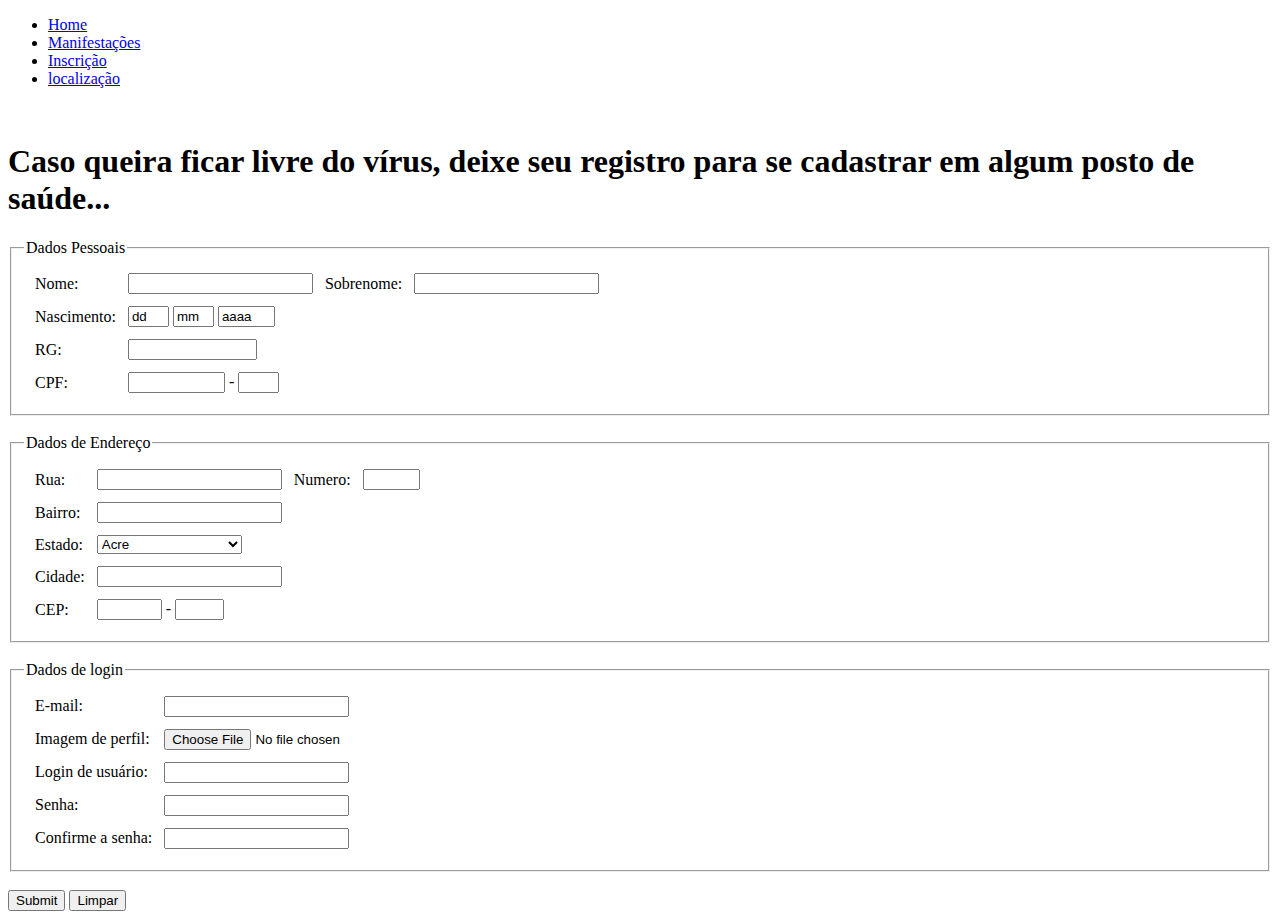
<file: kkkk/cadastro.html>
<!DOCTYPE html>
<html lang="en">
<head>
    <meta charset="UTF-8">
    <meta name="viewport" content="width=device-width, initial-scale=1.0">
    <meta http-equiv="X-UA-Compatible" content="ie=edge" id="estilo.css">
    <title> Corona vírus </title>
</head>
<body>
     <!--Menu de navegação do site-->
     <ul class="menuhorizontal">
        <li><a href="index.html"> Home </a> </li> 
        <li><a href="cidade.html"> Manifestações </a> </li>
        <li><a href="cadastro.html">  Inscrição </a> </li>
        <li><a href="localização.html"> localização </a> </li>
    </ul>
<br>
    <h1>Caso queira ficar livre do vírus, deixe seu registro para se cadastrar em algum posto de saúde...</h1>
<form action="Script_do_Formulario.php" method="post">

    <!-- DADOS PESSOAIS-->
    <fieldset>
     <legend>Dados Pessoais</legend>
     <table cellspacing="10">
      <tr>
       <td>
        <label for="nome">Nome: </label>
       </td>
       <td align="left">
        <input type="text" name="email">
       </td>
       <td>
        <label for="sobrenome">Sobrenome: </label>
       </td>
       <td align="left">
        <input type="text" name="sobrenome">
       </td>
      </tr>
      <tr>
       <td>
        <label>Nascimento: </label>
       </td>
       <td align="left">
        <input type="text" name="dia" size="2" maxlength="2" value="dd"> 
       <input type="text" name="mes" size="2" maxlength="2" value="mm"> 
       <input type="text" name="ano" size="4" maxlength="4" value="aaaa">
       </td>
      </tr>
      <tr>
       <td>
        <label for="rg">RG: </label>
       </td>
       <td align="left">
        <input type="text" name="rg" size="13" maxlength="13"> 
       </td>
      </tr>
      <tr>
       <td>
        <label>CPF:</label>
       </td>
       <td align="left">
        <input type="text" name="cpf" size="9" maxlength="9"> - <input type="text" name="cpf2" size="2" maxlength="2">
       </td>
      </tr>
     </table>
    </fieldset>
    
    <br />
    <!-- ENDEREÇO -->
    <fieldset>
     <legend>Dados de Endereço</legend>
     <table cellspacing="10">
    
      <tr>
       <td>
        <label for="rua">Rua:</label>
       </td>
       <td align="left">
        <input type="text" name="rua">
       </td>
       <td>
        <label for="numero">Numero:</label>
       </td>
       <td align="left">
        <input type="text" name="numero" size="4">
       </td>
      </tr>
      <tr>
       <td>
        <label for="bairro">Bairro: </label>
       </td>
       <td align="left">
        <input type="text" name="bairro">
       </td>
      </tr>
      <tr>
       <td>
        <label for="estado">Estado:</label>
       </td>
       <td align="left">
        <select name="estado"> 
        <option value="ac">Acre</option> 
        <option value="al">Alagoas</option> 
        <option value="am">Amazonas</option> 
        <option value="ap">Amapá</option> 
        <option value="ba">Bahia</option> 
        <option value="ce">Ceará</option> 
        <option value="df">Distrito Federal</option> 
        <option value="es">Espírito Santo</option> 
        <option value="go">Goiás</option> 
        <option value="ma">Maranhão</option> 
        <option value="mt">Mato Grosso</option> 
        <option value="ms">Mato Grosso do Sul</option> 
        <option value="mg">Minas Gerais</option> 
        <option value="pa">Pará</option> 
        <option value="pb">Paraíba</option> 
        <option value="pr">Paraná</option> 
        <option value="pe">Pernambuco</option> 
        <option value="pi">Piauí</option> 
        <option value="rj">Rio de Janeiro</option> 
        <option value="rn">Rio Grande do Norte</option> 
        <option value="ro">Rondônia</option> 
        <option value="rs">Rio Grande do Sul</option> 
        <option value="rr">Roraima</option> 
        <option value="sc">Santa Catarina</option> 
        <option value="se">Sergipe</option> 
        <option value="sp">São Paulo</option> 
        <option value="to">Tocantins</option> 
       </select>
       </td>
      </tr>
      <tr>
       <td>
        <label for="cidade">Cidade: </label>
       </td>
       <td align="left">
        <input type="text" name="cidade">
       </td>
      </tr>
      <tr>
       <td>
        <label for="cep">CEP: </label>
       </td>
       <td align="left">
        <input type="text" name="cep" size="5" maxlength="5"> - <input type="text" name="cep2" size="3" maxlength="3">
       </td>
      </tr>
     </table>
    </fieldset>
    <br />
    
    <!-- DADOS DE LOGIN -->
    <fieldset>
     <legend>Dados de login</legend>
     <table cellspacing="10">
      <tr>
       <td>
        <label for="email">E-mail: </label>
       </td>
       <td align="left">
        <input type="text" name="email">
       </td>
      </tr>
      <tr>
       <td>
        <label for="imagem">Imagem de perfil:</label>
       </td>
       <td>
        <input type="file" name="imagem" >
    
       </td>
      </tr>
      <tr>
       <td>
        <label for="login">Login de usuário: </label>
       </td>
       <td align="left">
        <input type="text" name="login">
       </td>
      </tr>
      <tr>
       <td>
        <label for="pass">Senha: </label>
       </td>
       <td align="left">
        <input type="password" name="pass">
       </td>
      </tr>
      <tr>
       <td>
        <label for="passconfirm">Confirme a senha: </label>
       </td>
       <td align="left">
        <input type="password" name="passconfirm">
       </td>
      </tr>
     </table>
    </fieldset>
    <br>
    <div class="button">
    <input type="submit">
    <input type="reset" value="Limpar">
    </form>
    </div>
    </div>
     
</body>    
</html>
</file>
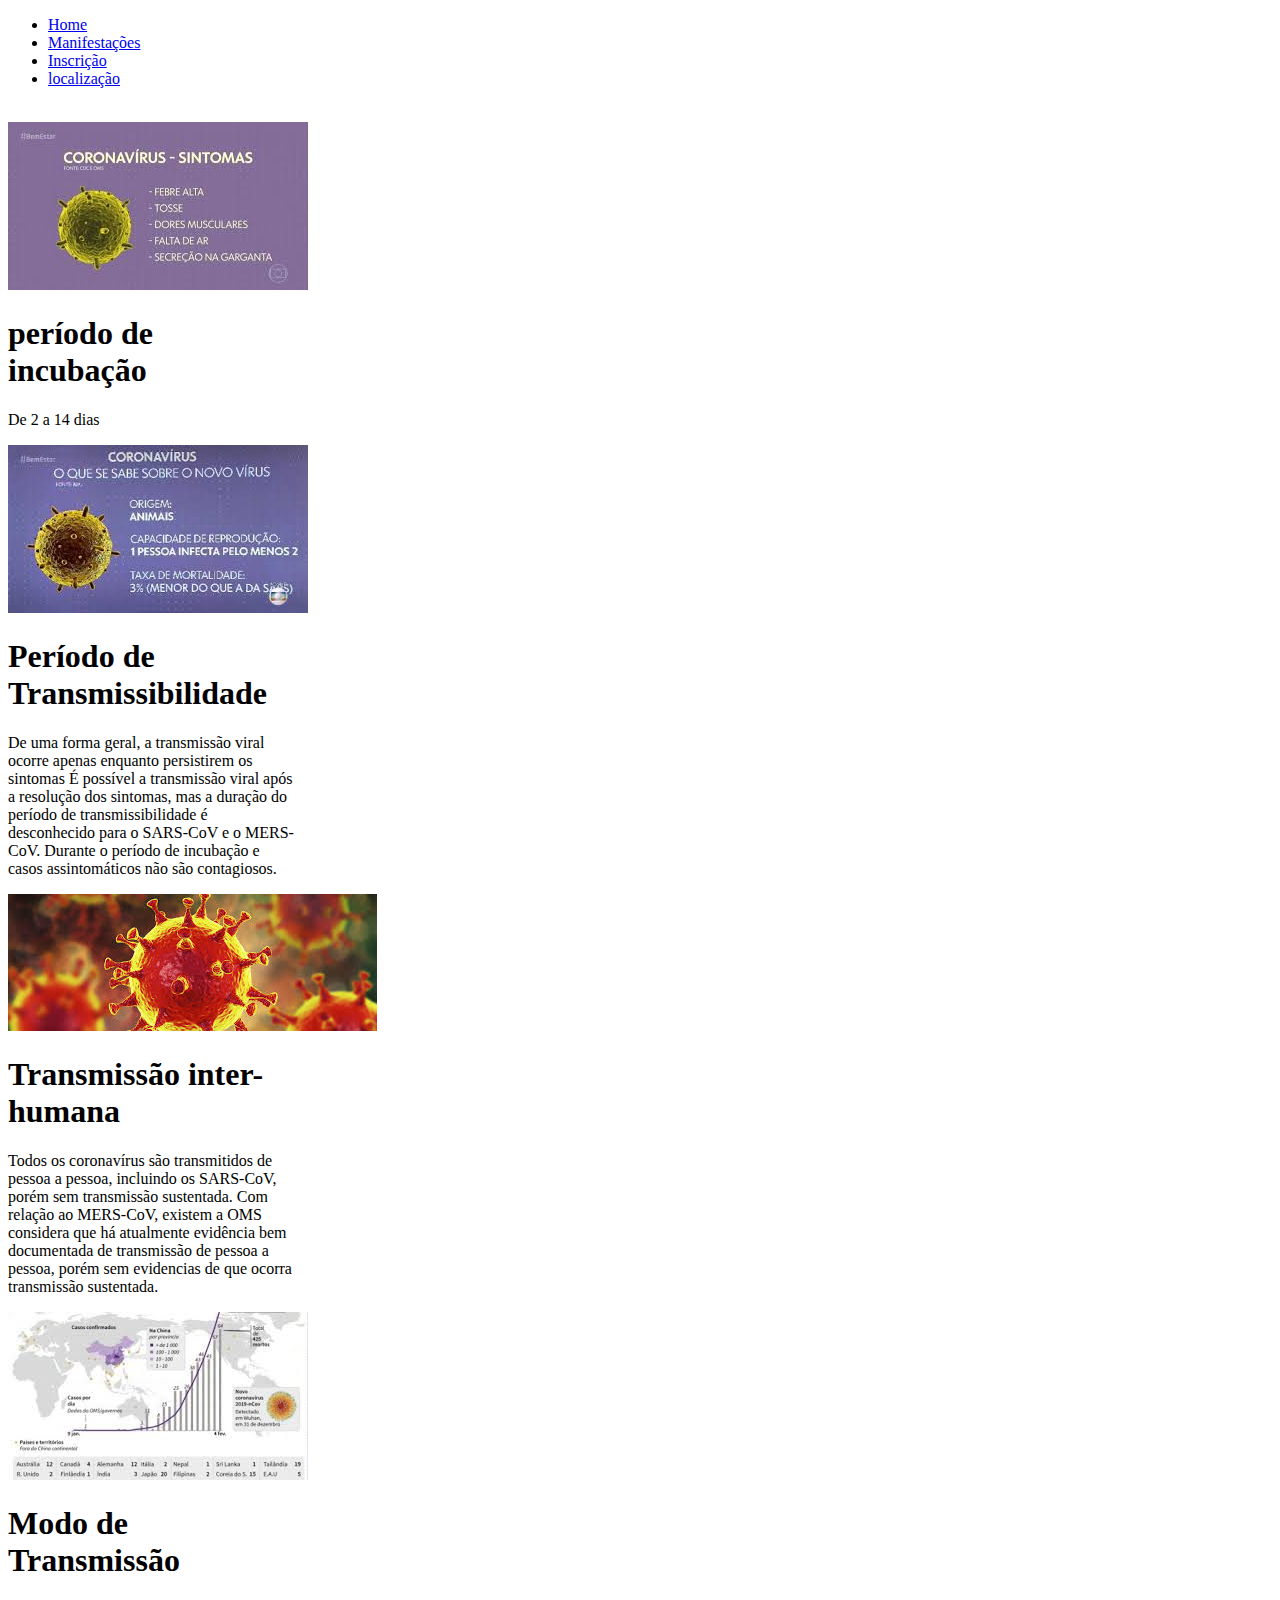
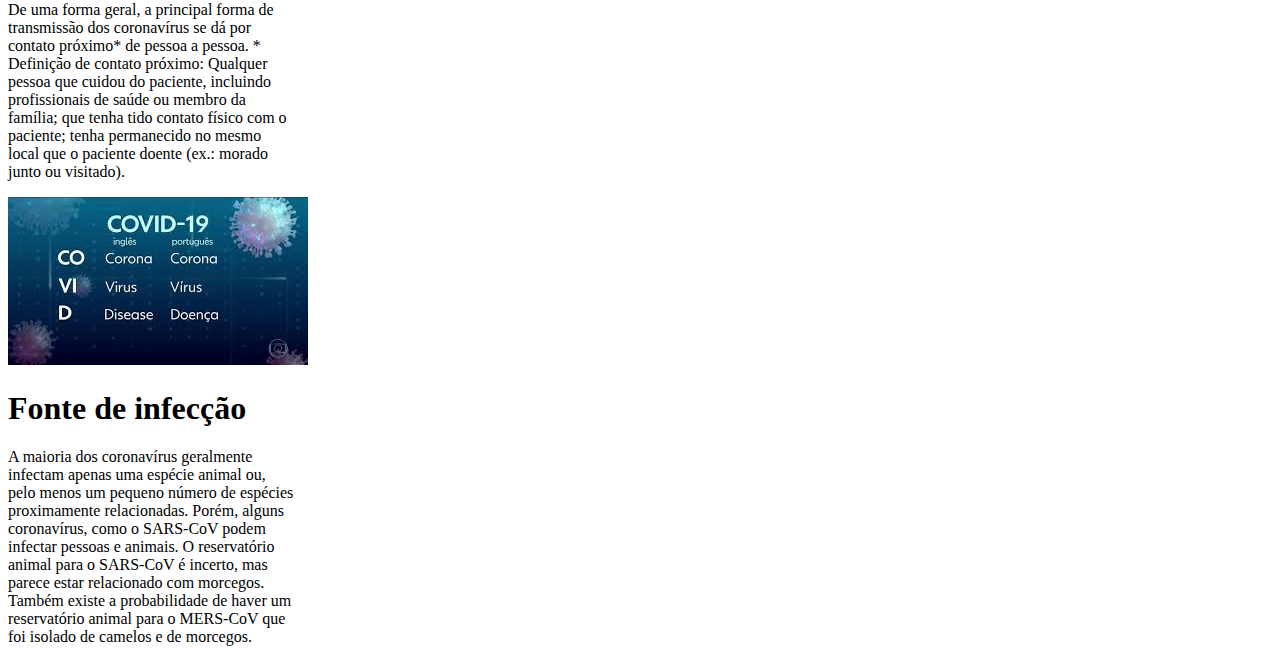
<file: kkkk/cidade.html>
<!DOCTYPE html>
<html lang="en">
<head>
    <meta charset="UTF-8">
    <meta name="viewport" content="width=device-width, initial-scale=1.0">
    <meta http-equiv="X-UA-Compatible" content="ie=edge">
    <title> Corona vírus </title>
</head>
<body>
     <!--Menu de navegação do site-->
     <ul class="menuhorizontal">
        <li><a href="index.html"> Home </a> </li> 
        <li><a href="cidade.html"> Manifestações </a> </li>
        <li><a href="cadastro.html">  Inscrição </a> </li>
        <li><a href="localização.html"> localização </a> </li>
    </ul>
    <br>
    <div class="card" style="width: 18rem;">
        <img src="img/imagem.png" class="card-img-top" alt="...">
        <div class="card-body">
          <p class="card-text"><h1>período de incubação</h1>

            De 2 a 14 dias</p>
        </div>
      </div>
      <div class="card" style="width: 18rem;">
        <img src="img/imagem.png.1.jfif" class="card-img-top" alt="...">
        <div class="card-body">
          <p class="card-text"> <h1>Período de Transmissibilidade</h1>

            De uma forma geral, a transmissão viral ocorre apenas enquanto persistirem os sintomas 
            É possível a transmissão viral após a resolução dos sintomas, mas a duração do período de transmissibilidade é 
            desconhecido para o SARS-CoV e o MERS-CoV. 
            Durante o período de incubação e casos assintomáticos não são contagiosos.</p>
        </div>
      </div>
      <div class="card" style="width: 18rem;">
        <img src="img/imagem.png.2.jfif" class="card-img-top" alt="...">
        <div class="card-body">
          <p class="card-text"><h1>Transmissão inter-humana</h1>

            Todos os coronavírus são transmitidos de pessoa a pessoa, incluindo os SARS-CoV, porém sem transmissão sustentada.
             Com relação ao MERS-CoV, existem a OMS considera que há atualmente 
            evidência bem documentada de transmissão de pessoa a pessoa, porém sem evidencias de que ocorra transmissão sustentada.</p>
        </div>
      </div>
      <div class="card" style="width: 18rem;">
        <img src="img/imagem.png.3.jfif" class="card-img-top" alt="...">
        <div class="card-body">
          <p class="card-text"> <h1>Modo de Transmissão</h1>

            De uma forma geral, a principal forma de transmissão dos coronavírus se dá por contato próximo* de pessoa a pessoa.
            * Definição de contato próximo: Qualquer pessoa que cuidou do paciente, incluindo profissionais de saúde ou membro da família; 
            que tenha tido contato físico com o paciente;
             tenha permanecido no mesmo local que o paciente doente (ex.: morado junto ou visitado).</p>
        </div>
      </div>
      <div class="card" style="width: 18rem;">
        <img src="img/imagem.png.4.jfif" class="card-img-top" alt="...">
        <div class="card-body">
          <p class="card-text"><h1>Fonte de infecção</h1>

            A maioria dos coronavírus geralmente infectam apenas uma espécie animal ou, pelo menos um pequeno número de espécies 
            proximamente relacionadas. Porém, alguns coronavírus, como o SARS-CoV podem infectar pessoas e animais. 
            O reservatório animal para o SARS-CoV é incerto, mas parece estar relacionado com morcegos.
            Também  existe a probabilidade de haver um reservatório animal para o  MERS-CoV que foi isolado de camelos e de morcegos.</p>
        </div>
      </div>
</file>
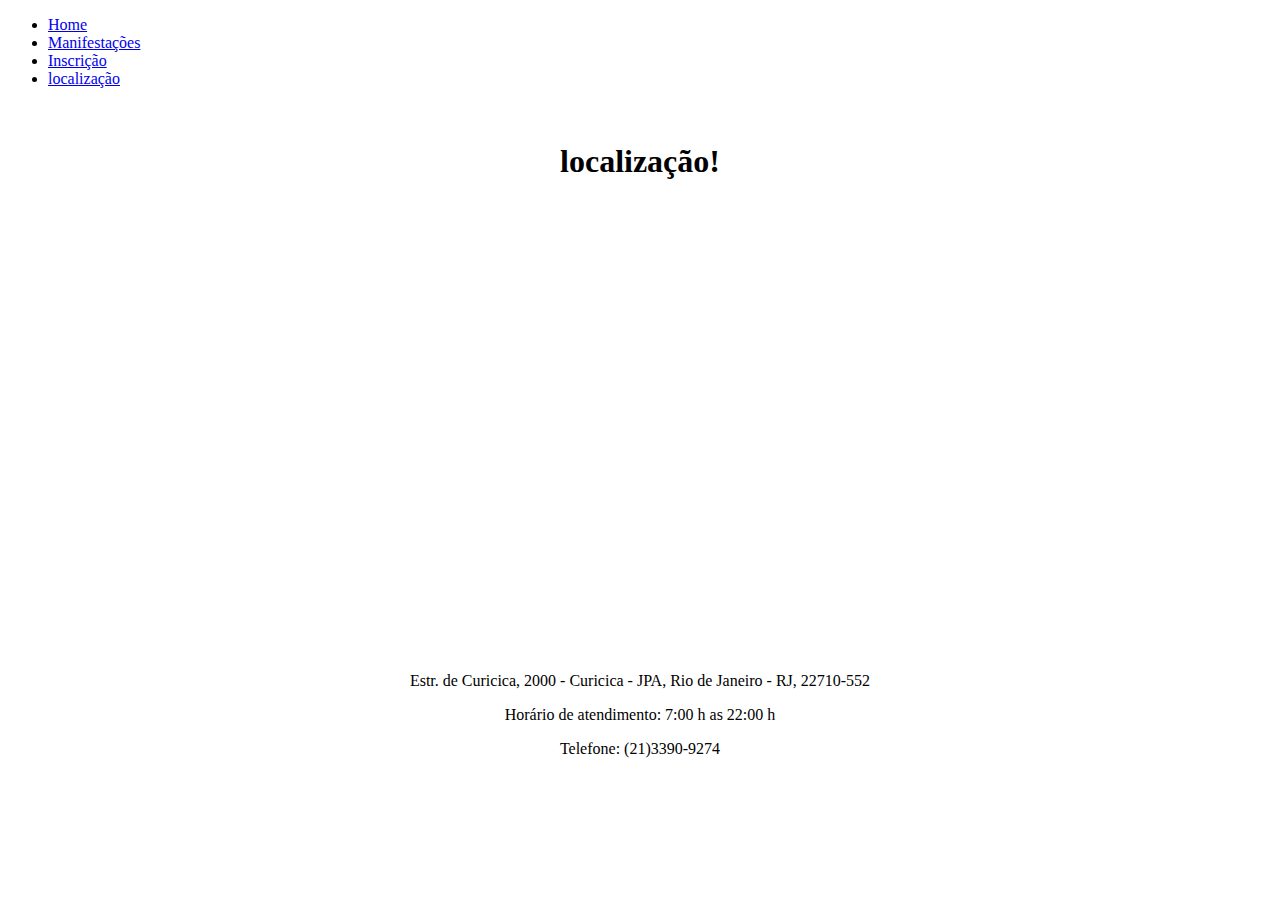
<file: kkkk/localização.html>
<!DOCTYPE html>
<html lang="en">
<head>
    <meta charset="UTF-8">
    <meta name="viewport" content="width=device-width, initial-scale=1.0">
    <meta http-equiv="X-UA-Compatible" content="ie=edge">
    <title> Corona vírus </title>
</head>
<body>
     <!--Menu de navegação do site-->
     <ul class="menuhorizontal">
        <li><a href="index.html"> Home </a> </li> 
        <li><a href="cidade.html"> Manifestações </a> </li>
        <li><a href="cadastro.html">  Inscrição </a> </li>
        <li><a href="localização.html"> localização </a> </li>
    </ul>
    <br>
    <center>
        <h1>localização!</h1>
            <div class="mapa">
                <iframe src="https://www.google.com/maps/embed?pb=!1m18!1m12!1m3!1d58782.04797821219!2d-43.42657622089845!3d-22.9547198!2m3!1f0!2f0!3f0!3m2!1i1024!2i768!4f13.1!3m3!1m2!1s0x9bd95519dec0e1%3A0xe5ecafdea1670395!2sPsf%20-%20Posto%20de%20Sa%C3%BAde%20da%20Fam%C3%ADlia%20Curicica!5e0!3m2!1spt-BR!2sbr!4v1584058894699!5m2!1spt-BR!2sbr" 
                width="600" height="450" frameborder="0" style="border:0;" allowfullscreen="" aria-hidden="false" tabindex="0"></iframe>
    </div>
    <p class="local">Estr. de Curicica, 2000 - Curicica - JPA, Rio de Janeiro - RJ, 22710-552</p>
    <p class="local">Horário de atendimento: 7:00 h as 22:00 h</p>
    <p class="local">Telefone: (21)3390-9274</p>
    </dirv> </center>
</file>
